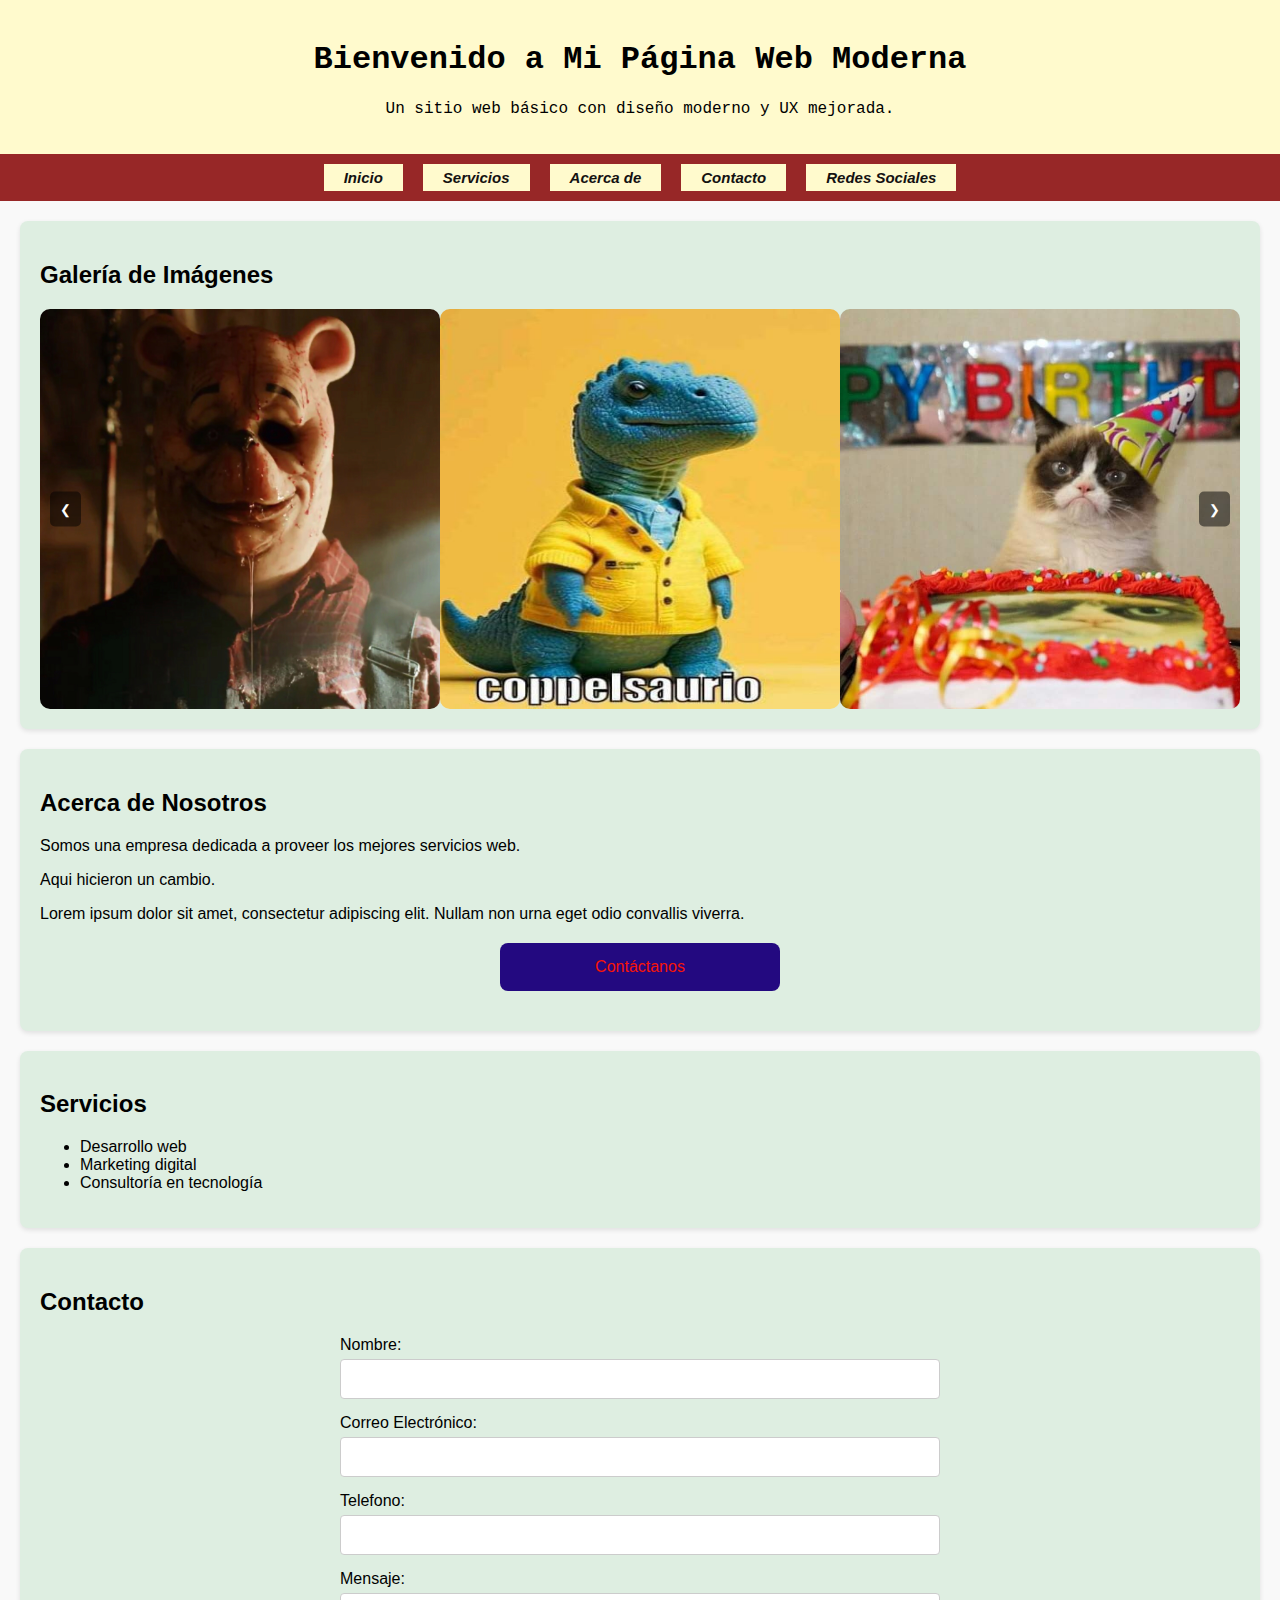
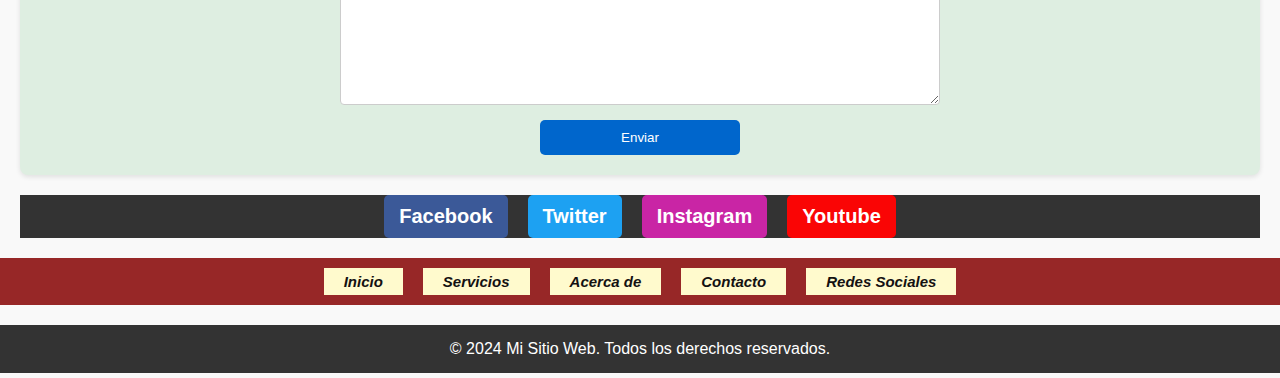
<file: MiPrimeraWeb/index.html>
<!DOCTYPE html>
<html lang="es">
<head>
    <!-- Define el tipo de documento como HTML5 -->
    <meta charset="UTF-8">
    <!-- Especifica el conjunto de caracteres como UTF-8 para admitir varios idiomas -->
    
    <!-- Controla el diseño responsive, haciendo que el sitio sea accesible en dispositivos móviles -->
    <meta name="viewport" content="width=device-width, initial-scale=1.0">
    
    <!-- Descripción de la página web para los motores de búsqueda -->
    <meta name="description" content="Página web básica con un diseño moderno.">
    
    <!-- Autor de la página web -->
    <meta name="author" content="Tu nombre">
    
    <!-- Título que aparecerá en la pestaña del navegador -->
    <title>Página Web Moderna</title>

    <!-- Enlazar los Estilos CSS para la página -->
    <link rel="stylesheet" href="/MiPrimeraWeb/main.css">
</head>
<body>

    <!-- Encabezado (Header) -->
    <header id="Inicio" >
        <h1>Bienvenido a Mi Página Web Moderna</h1>
        <p>Un sitio web básico con diseño moderno y UX mejorada.</p>
    </header>

    <!-- Barra de Navegación (Navigation) -->
    <nav>
        <a href="#Inicio">Inicio</a>
        <a href="#servicios">Servicios</a>
        <a href="#Acerca-de">Acerca de</a>
        <a href="#contacto">Contacto</a>
        <a href="#social-buttons">Redes Sociales</a>
    </nav>

    <!-- Contenedor Principal -->
    <div class="container">

        <!-- Carrusel de Imágenes (Carousel) -->
        <section>
            <h2>Galería de Imágenes</h2>
            <div class="carousel">
                <button class="carousel-button prev">&#10094;</button>
                <div class="carousel-container">
                    <img src="poohMALO.jpg" alt="Imagen 1">
                    <img src="coppelsaurio.jpg" alt="Imagen 2">
                    <img src="gatopastel.jpg" alt="Imagen 3">
                </div>
                <button class="carousel-button next">&#10095;</button>
            </div>
        </section>

        <!-- Sección Principal (Main Section) -->
        <section id="Acerca-de">
            <h2>Acerca de Nosotros</h2>
            <p>Somos una empresa dedicada a proveer los mejores servicios web.</p>
            <p>Aqui hicieron un cambio.</p>
            <p>Lorem ipsum dolor sit amet, consectetur adipiscing elit. Nullam non urna eget odio convallis viverra.</p>
            <a href="#contacto" class="btn-contacto">Contáctanos</a>
        </section>

        <!-- Otra Sección -->
        <section id="servicios">
            <h2>Servicios</h2>
            <ul>
                <li>Desarrollo web</li>
                <li>Marketing digital</li>
                <li>Consultoría en tecnología</li>
            </ul>
        </section>

        <!-- Sección de Formulario de Contacto -->
        <section id="contacto" class="form-section">
            <h2>Contacto</h2>
            <form action="#" method="post">
                <label for="name">Nombre:</label>
                <input type="text" id="name" name="name" required>

                <label for="email">Correo Electrónico:</label>
                <input type="email" id="email" name="email" required>

                
                <label for="telefono">Telefono:</label>
                <input type="tel" id="telefono" name="telefono" required maxlength="10" pattern="\d{10}" oninput="this.value = this.value.replace(/\D/g, '')">

                <label for="message">Mensaje:</label>
                <textarea id="message" name="message" rows="5" required></textarea>

                <button type="submit">Enviar</button>
            </form>
        </section>

        <!-- Botones de Redes Sociales Minimalistas -->
        <div id="social-buttons"class="social-buttons">
            <a href="https://facebook.com" target="_blank" class="facebook">Facebook</a>
            <a href="https://twitter.com" target="_blank" class="twitter">Twitter</a>
            <a href="https://instagram.com" target="_blank" class="instagram">Instagram</a>
            <a href="https://youtube.com" target="_blank" class="youtube">Youtube</a>
        </div>

    </div>

    <nav>
        <a href="#Inicio">Inicio</a>
        <a href="#servicios">Servicios</a>
        <a href="#Acerca-de">Acerca de</a>
        <a href="#contacto">Contacto</a>
        <a href="#social-buttons">Redes Sociales</a>
    </nav>

    <!-- Pie de Página (Footer) -->
    <footer>
        <p>&copy; 2024 Mi Sitio Web. Todos los derechos reservados.</p>
    </footer>

    <!-- JavaScript para el carrusel -->
    <script>
        const prevButton = document.querySelector('.prev');
        const nextButton = document.querySelector('.next');
        const carouselContainer = document.querySelector('.carousel-container');

        let offset = 0;

        prevButton.addEventListener('click', () => {
            offset += 100;
            if (offset > 0) {
                offset = -200;
            }
            carouselContainer.style.transform = `translateX(${offset}%)`;
        });

        nextButton.addEventListener('click', () => {
            offset -= 100;
            if (offset < -200) {
                offset = 0;
            }
            carouselContainer.style.transform = `translateX(${offset}%)`;
        });
    </script>

</body>
</html>
<!--practicar con este codigo editandolo-->
</file>
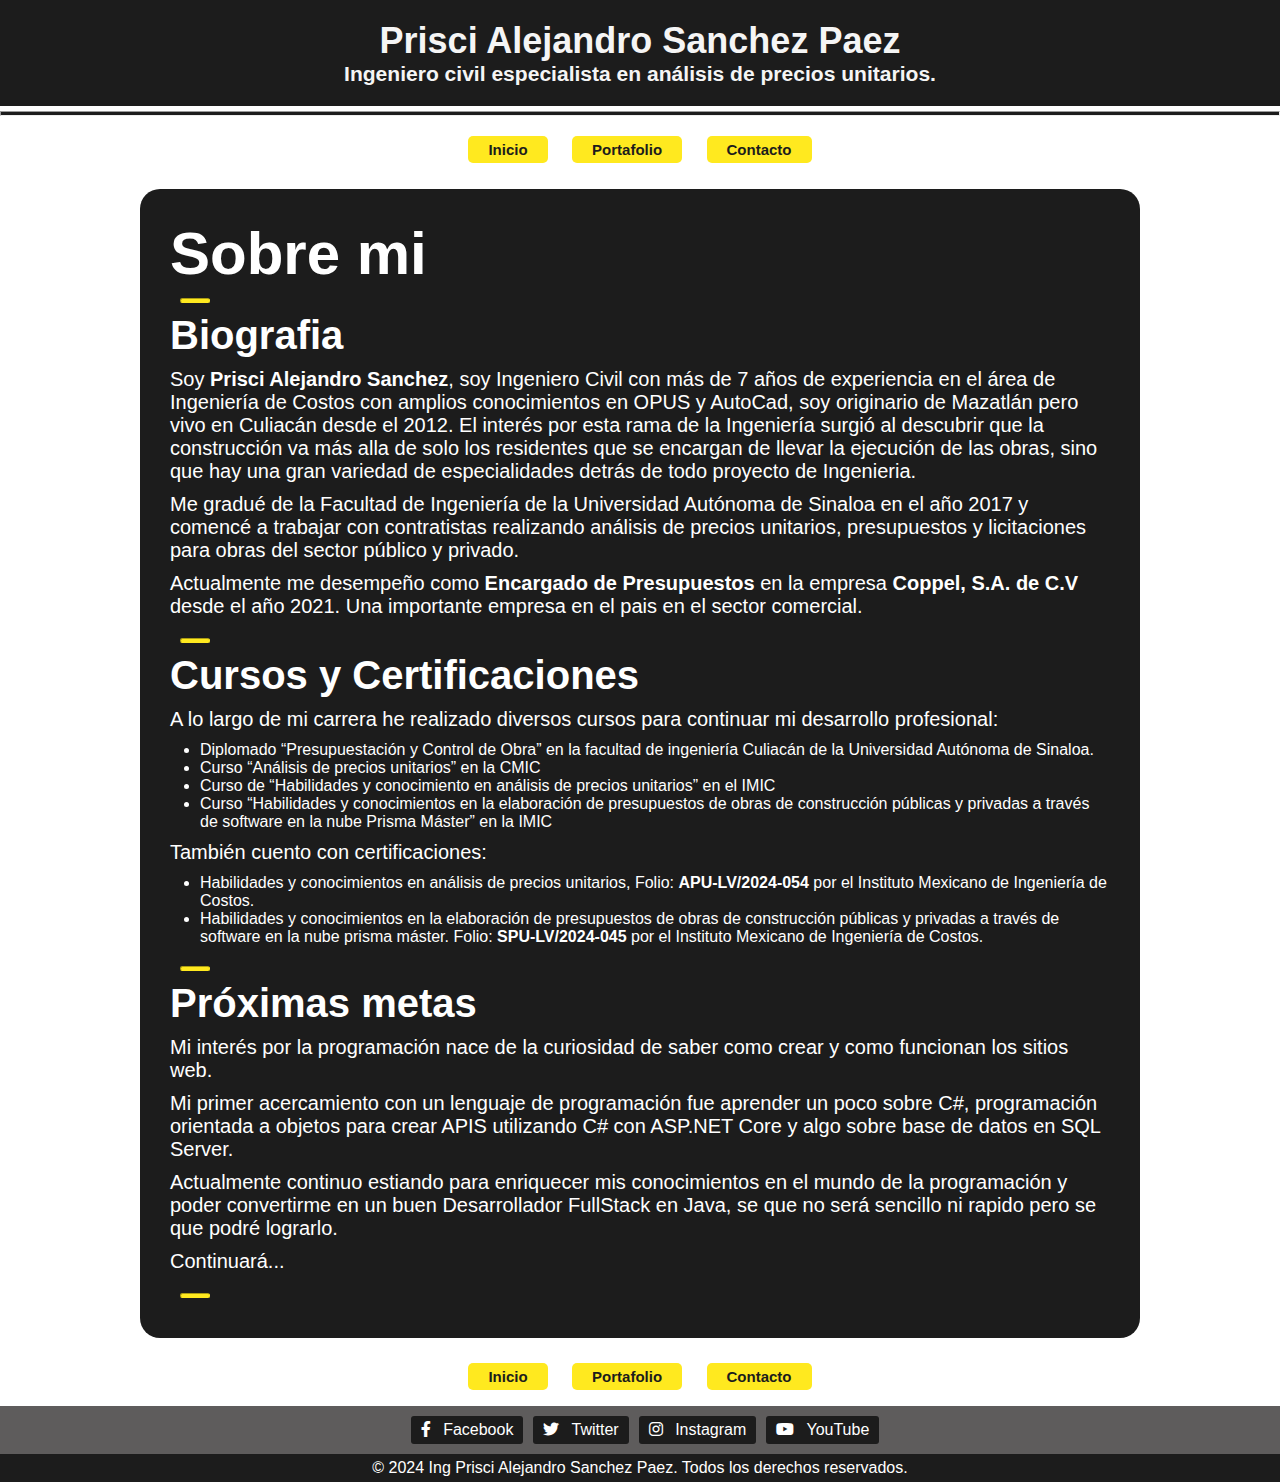
<file: Entregables/about.html>
<!DOCTYPE html>
<html lang="en">
<head>
    <meta charset="UTF-8">
    <meta name="viewport" content="width=device-width, initial-scale=1.0">
    <meta name="description" content="ING PRICSI ALEJANDRO SANCHEZ PAEZ">
    <link rel="stylesheet" href="style.css">
    <link rel="stylesheet" href="https://cdnjs.cloudflare.com/ajax/libs/font-awesome/6.0.0-beta3/css/all.min.css">
    <title>Sobre mi</title>
</head>
<body>
    <header id="Inicio">
        <h1>Prisci Alejandro Sanchez Paez</h1>
        <h3>Ingeniero civil especialista en análisis de precios unitarios.</h3>
    </header>
    <hr class="divider">
    <nav>
        <div class="botones-navegacion">
            <a href="index.html">Inicio</a>
            <a href="portafolio.html">Portafolio</a>
            <a href="contacto.html">Contacto</a>
        </div>
    </nav>

<div class="container-about">
    <h1>Sobre mi</h1>
    <hr class="divider-about">
    <h2>Biografia</h2>
    <p>
        Soy <strong>Prisci Alejandro Sanchez</strong>, soy Ingeniero Civil con más de 7 años de experiencia en el área de Ingeniería de Costos con amplios conocimientos en OPUS y AutoCad, soy originario de Mazatlán pero vivo en Culiacán desde el 2012. El interés por esta rama de la Ingeniería surgió al descubrir que la construcción va más alla de solo los residentes que se encargan de llevar la ejecución de las obras, sino que hay una gran variedad de especialidades detrás de todo proyecto de Ingenieria.
    </p>
    <p>
        Me gradué de la Facultad de Ingeniería de la Universidad Autónoma de Sinaloa en el año 2017 y comencé a trabajar con contratistas realizando análisis de precios unitarios, presupuestos y licitaciones para obras del sector público y privado.
    </p>
    <p>
        Actualmente me desempeño como <strong>Encargado de Presupuestos</strong> en la empresa <strong>Coppel, S.A. de C.V</strong> desde el año 2021. Una importante empresa en el pais en el sector comercial.
    </p>
    <hr class="divider-about">
    <h2>Cursos y Certificaciones</h2>
    <p>
        A lo largo de mi carrera he realizado diversos cursos para continuar mi desarrollo profesional:
    </p>
    <ul>
        <li>Diplomado “Presupuestación y Control de Obra” en la facultad de ingeniería Culiacán
            de la Universidad Autónoma de Sinaloa.</li>
        <li>Curso “Análisis de precios unitarios” en la CMIC</li>
        <li>Curso de “Habilidades y conocimiento en análisis de precios unitarios” en el IMIC</li>
        <li>Curso “Habilidades y conocimientos en la elaboración de presupuestos de obras de
            construcción públicas y privadas a través de software en la nube Prisma Máster” en la IMIC</li>
    </ul>
    <p>
        También cuento con certificaciones:
    </p>
    <ul>
        <li>Habilidades y conocimientos en análisis de precios unitarios, Folio: <strong>APU-LV/2024-054</strong> por el Instituto Mexicano de Ingeniería de Costos.</li>
        <li>Habilidades y conocimientos en la elaboración de presupuestos de obras de construcción públicas y privadas a través de software en la nube prisma máster. Folio: <strong>SPU-LV/2024-045</strong> por el Instituto Mexicano de Ingeniería de Costos.</li>
    </ul>
    <hr class="divider-about">
    <h2>Próximas metas</h2>
    <p>
        Mi interés por la programación nace de la curiosidad de saber como crear y como funcionan los sitios web.
    </p>
    <p>
        Mi primer acercamiento con un lenguaje de programación fue aprender un poco sobre C#, programación orientada a objetos para crear APIS utilizando C# con ASP.NET Core y algo sobre base de datos en SQL Server.
    </p>
    <p>
        Actualmente continuo estiando para enriquecer mis conocimientos en el mundo de la programación y poder convertirme en un buen Desarrollador FullStack en Java, se que no será sencillo ni rapido pero se que podré lograrlo.
    </p>
    <p>
        Continuará...
    </p>
    <hr class="divider-about">
</div>

<nav>
    <div class="botones-navegacion">
        <a href="index.html">Inicio</a>
        <a href="portafolio.html">Portafolio</a>
        <a href="contacto.html">Contacto</a>
    </div>
</nav>

<div id="social-buttons" class="social-buttons">
    <a href="https://www.facebook.com/prisci.sanchez.967" target="_blank" class="btn btn-facebook">
        <i class="fab fa-facebook-f"></i>
        Facebook
    </a>
    <a href="https://twitter.com" target="_blank" class="btn btn-twitter">
        <i class="fab fa-twitter"></i>
        Twitter
    </a>
    <a href="https://www.instagram.com" target="_blank" class="btn btn-instagram">
        <i class="fab fa-instagram"></i>
        Instagram
    </a>
    <a href="https://www.youtube.com" target="_blank" class="btn btn-youtube">
        <i class="fab fa-youtube"></i>
        YouTube
    </a>
</div>
<footer>
    <div>
        <p>© 2024 Ing Prisci Alejandro Sanchez Paez. Todos los derechos reservados.</p>
    </div>
</footer>
</body>
</html>
</file>
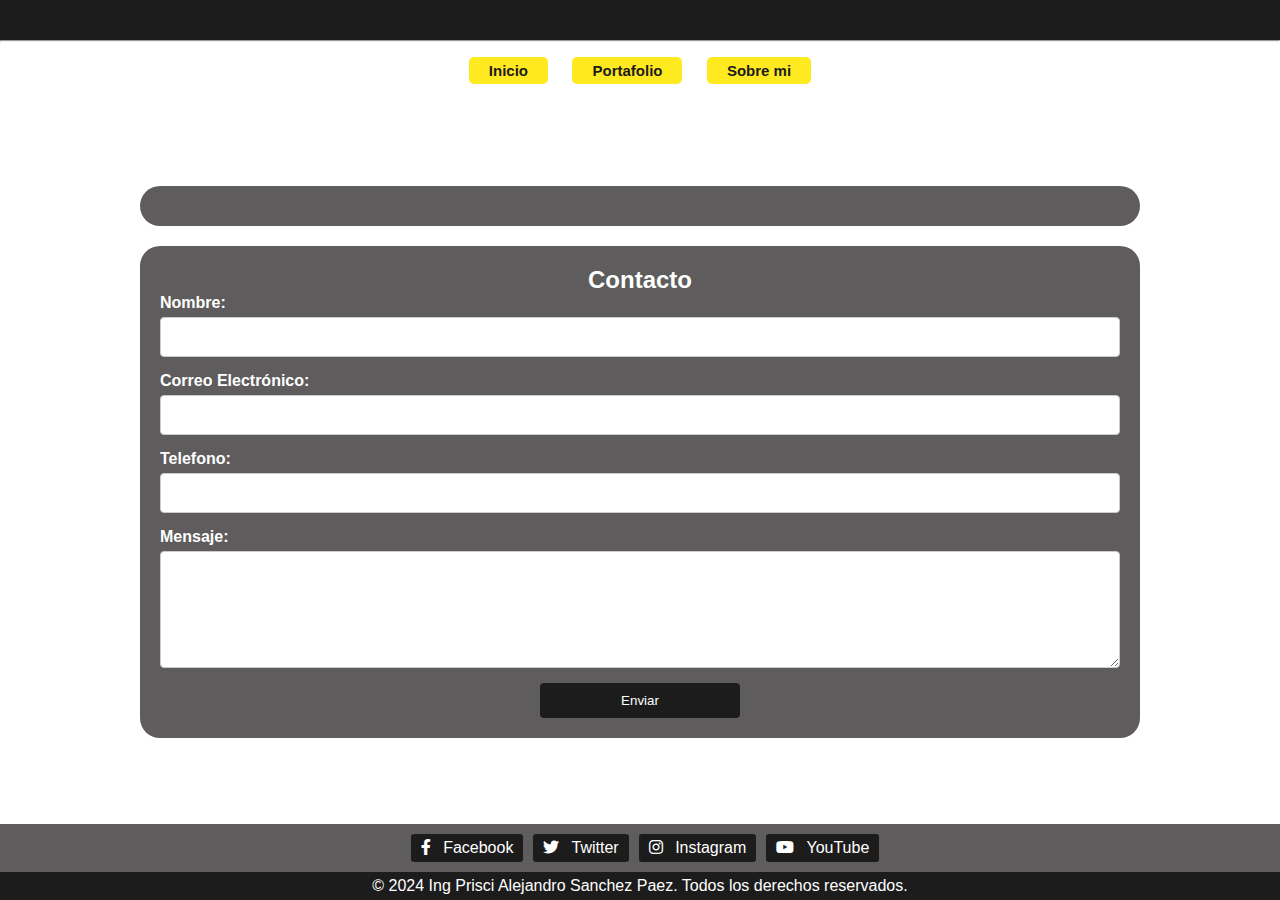
<file: Entregables/contacto.html>
<!DOCTYPE html>
<html lang="en">
  <head>
    <meta charset="UTF-8" />
    <meta name="viewport" content="width=device-width, initial-scale=1.0" />
    <meta name="description" content="ING PRICSI ALEJANDRO SANCHEZ PAEZ" />
    <link rel="stylesheet" href="style.css" />
    <link
      rel="stylesheet"
      href="https://cdnjs.cloudflare.com/ajax/libs/font-awesome/6.0.0-beta3/css/all.min.css"
    />
    <title>Contacto</title>
  </head>

  <body>
    <header id="Inicio"></header>
    <hr id="divider" />
    <nav>
      <div class="botones-navegacion">
        <a href="index.html">Inicio</a>
        <a href="portafolio.html">Portafolio</a>
        <a href="about.html">Sobre mi</a>
      </div>
    </nav>
    <section>
      <div class="container"></div>

      <div class="container">
        <h2>Contacto</h2>
        <form action="#" method="post" class="form">
          <label for="name">Nombre:</label>
          <input type="text" id="name" name="name" required />

          <label for="email">Correo Electrónico:</label>
          <input type="email" id="email" name="email" required />

          <label for="telefono">Telefono:</label>
          <input
            type="tel"
            id="telefono"
            name="telefono"
            required
            maxlength="10"
            pattern="\d{10}"
            oninput="this.value = this.value.replace(/\D/g, '')"
          />

          <label for="message">Mensaje:</label>
          <textarea id="message" name="message" rows="5" required></textarea>

          <button type="submit">Enviar</button>
        </form>
      </div>
    </section>
    <div id="social-buttons" class="social-buttons">
      <a
        href="https://www.facebook.com/prisci.sanchez.967"
        target="_blank"
        class="btn btn-facebook"
      >
        <i class="fab fa-facebook-f"></i>
        Facebook
      </a>
      <a href="https://twitter.com" target="_blank" class="btn btn-twitter">
        <i class="fab fa-twitter"></i>
        Twitter
      </a>
      <a
        href="https://www.instagram.com"
        target="_blank"
        class="btn btn-instagram"
      >
        <i class="fab fa-instagram"></i>
        Instagram
      </a>
      <a href="https://www.youtube.com" target="_blank" class="btn btn-youtube">
        <i class="fab fa-youtube"></i>
        YouTube
      </a>
    </div>
    <footer>
      <div>
        <p>
          © 2024 Ing Prisci Alejandro Sanchez Paez. Todos los derechos
          reservados.
        </p>
      </div>
    </footer>
  </body>
</html>
</file>
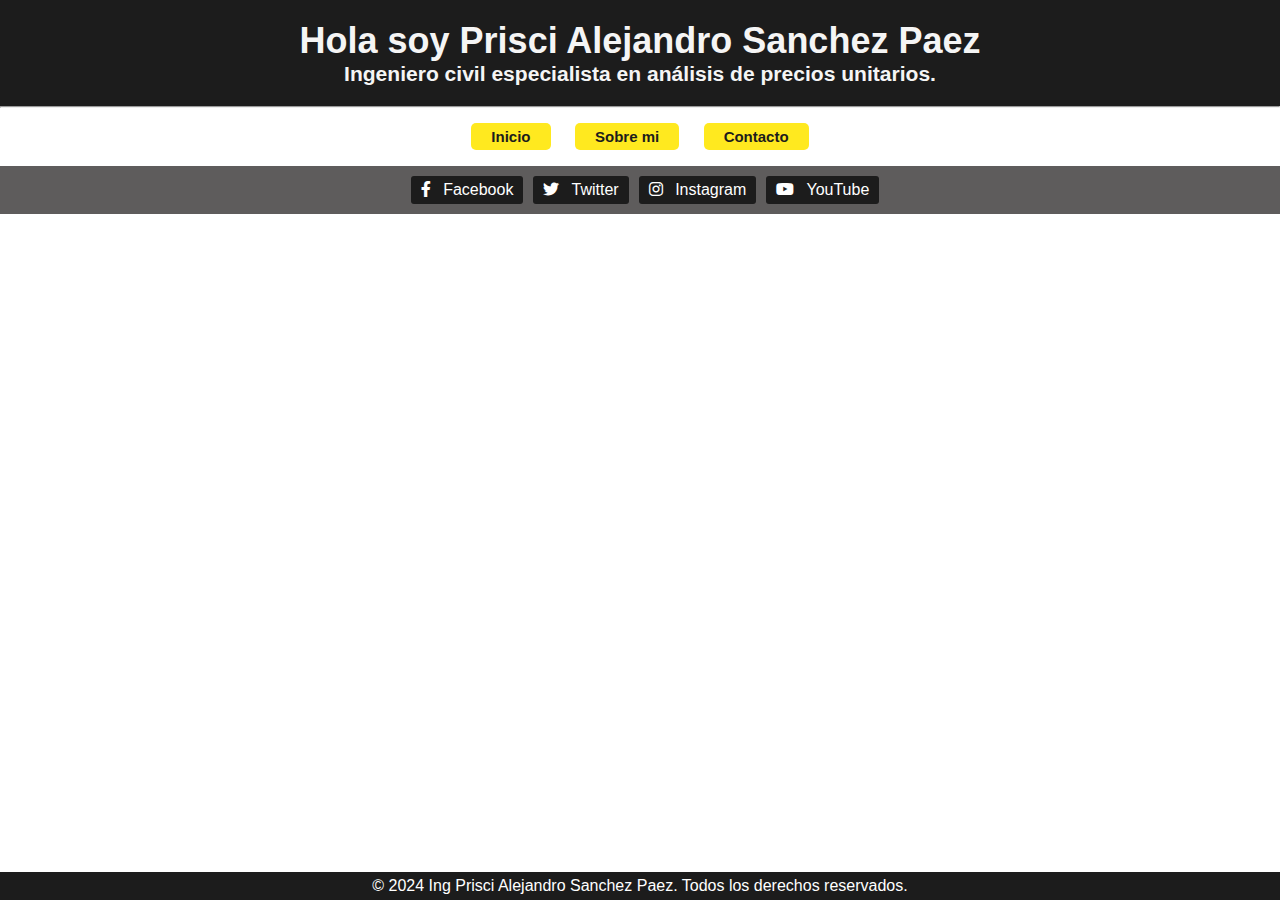
<file: Entregables/portafolio.html>
<!DOCTYPE html>
<html lang="en">
<head>
    <meta charset="UTF-8">
    <meta name="viewport" content="width=device-width, initial-scale=1.0">
    <meta name="description" content="ING PRICSI ALEJANDRO SANCHEZ PAEZ">
    <link rel="stylesheet" href="style.css">
    <link rel="stylesheet" href="https://cdnjs.cloudflare.com/ajax/libs/font-awesome/6.0.0-beta3/css/all.min.css">
    <title>Portaolio</title>
</head>
<body>
    <header id="Inicio">
        <h1>Hola soy Prisci Alejandro Sanchez Paez</h1>
        <h3>Ingeniero civil especialista en análisis de precios unitarios.</h3>
    </header>
    <hr id="divider">
    <nav>
        <div class="botones-navegacion">
            <a href="index.html">Inicio</a>
            <a href="about.html">Sobre mi</a>   
            <a href="contacto.html">Contacto</a>
        </div>
    </nav>
    <div id="social-buttons" class="social-buttons">
        <a href="https://www.facebook.com/prisci.sanchez.967" target="_blank" class="btn btn-facebook">
            <i class="fab fa-facebook-f"></i>
            Facebook
        </a>
        <a href="https://twitter.com" target="_blank" class="btn btn-twitter">
            <i class="fab fa-twitter"></i>
            Twitter
        </a>
        <a href="https://www.instagram.com" target="_blank" class="btn btn-instagram">
            <i class="fab fa-instagram"></i>
            Instagram
        </a>
        <a href="https://www.youtube.com" target="_blank" class="btn btn-youtube">
            <i class="fab fa-youtube"></i>
            YouTube
        </a>
    </div>
    <footer>
        <div>
            <p>© 2024 Ing Prisci Alejandro Sanchez Paez. Todos los derechos reservados.</p>
        </div>
    </footer>
</body>
</html>
</file>
<file: MiPrimeraWeb/main.css>
/* Define el estilo del cuerpo, fuentes, márgenes y color de fondo */
        body {
            font-family: 'Arial', sans-serif;
            margin: 0;
            padding: 0;
            background-color: #f9f9f9;
        }

        /* Estilo para el encabezado (header) */
        header {
            background-color: lemonchiffon; /* Color de fondo azul */
            color: black; /* Texto blanco */
            padding: 20px; /* Relleno interno del encabezado */
            text-align: center; /* Alinea el texto al centro */
            font-family: 'Courier New', Courier, monospace;
        }

        /* Estilo para la barra de navegación */
        nav {
            display:flex;
            justify-content:center; /* Centra los enlaces horizontalmente */
            background-color: #972727; /* Color de fondo oscuro */
            padding: 10px; /* Espaciado dentro de la barra */
        }

        /* Estilo para los enlaces de la navegación */
        nav a {
            color: rgb(20, 17, 17); /* Color de texto blanco */
            font-size: 15px;
            font-weight:bold;
            font-style: oblique;
            padding: 5px 20px; /* Relleno interno de los enlaces */
            text-decoration: none; /* Elimina el subrayado */
            margin: 0 10px; /* Espacio entre los enlaces */
            background: lemonchiffon;
        }

        /* Cambia el fondo del enlace cuando se pasa el cursor por encima */
        nav a:hover {
            background-color: #148623;
        }

        /* Contenedor principal que limita el ancho del contenido */
        .container {
            max-width: 1500px;
            margin: 0 auto; /* Centra el contenido horizontalmente */
            padding: 20px; /* Relleno interno */
        }

        /* Estilo para las secciones de contenido */
        section {
            padding: 20px;
            background-color: rgb(222, 238, 225); /* Fondo blanco */
            margin-bottom: 20px; /* Espacio debajo de la sección */
            border-radius: 8px; /* Bordes redondeados */
            box-shadow: 0 2px 5px rgba(0, 0, 0, 0.1); /* Sombra sutil para darle profundidad */
        }

        /* Estilos para el carrusel de imágenes */
        .carousel {
            display: auto;
            width: 100% ;
            overflow: hidden; /* Oculta las imágenes que están fuera de la vista */
            position: relative; /* Para posicionar los botones de control */
        }

        /* Define el estilo de las imágenes del carrusel */
        .carousel img {
            width:100%;
            height:auto;
            max-height: 400px;
            border-radius: 10px; /* Bordes redondeados para las imágenes */
        }

        /* Contenedor de las imágenes del carrusel */
        .carousel-container {
            display:flex;
            transition: transform 0.5s ease-in-out; /* Animación de transición suave */
        }

        /* Estilos para los botones de control del carrusel (izquierda/derecha) */
        .carousel-button {
            position: absolute; /* Se posicionan dentro del contenedor del carrusel */
            top: 50%; /* Verticalmente centrados */
            transform: translateY(-50%); /* Alineación perfecta centrada */
            background-color: rgba(0, 0, 0, 0.5); /* Fondo semitransparente */
            color: white; /* Texto blanco */
            border: none; /* Sin bordes */
            padding: 10px; /* Espaciado interno */
            cursor: pointer; /* Cursor cambia a mano al pasar sobre el botón */
        }

        /* Botón para retroceder en el carrusel */
        .carousel-button.prev {
            left: 10px;
        }

        /* Botón para avanzar en el carrusel */
        .carousel-button.next {
            right: 10px;
        }

        /* Estilo básico para los botones generales */
        button {
            padding: 10px 20px;
            background-color: #0066cc; /* Color de fondo azul */
            color: white; /* Texto blanco */
            border: none;
            border-radius: 5px; /* Bordes redondeados */
            cursor: pointer;
        }

        /* Estilo hover para los botones: Cambia el fondo cuando se pasa el cursor */
        button:hover {
            background-color: #c72611;
        }

        /* Contenedor de los botones de redes sociales */
        .social-buttons {
            display: flex;
            justify-content: center; /* Centra los botones */
            background-color: #333;
            margin:0 0; /* Margen superior e inferior */
        }

        /* Estilos para los botones de redes sociales */
        .social-buttons a {
            margin: 0 10px;
            text-decoration: none; /* Elimina el subrayado de los enlaces */
            color: white; /* Texto blanco */
            padding: 10px 15px;
            border-radius: 5px;
            display: inline-block;
            font-size: 20px;
            font-weight: bold; /* Texto en negrita */
        }

        /* Reduce la opacidad al pasar el cursor por encima */
        .social-buttons a:hover {
            opacity: 0.8;
        }

        /* Estilos específicos para cada red social */
        .social-buttons a.facebook {
            background-color: #3b5998; /* Azul de Facebook */
        }

        .social-buttons a.twitter {
            background-color: #1DA1F2; /* Azul de Twitter */
        }

        .social-buttons a.instagram {
            background-color: #c925a5; /* Rosa de Instagram */
        }

        .social-buttons a.youtube {
            background-color: #fa0505; /* Rosa de Instagram */
        }

        /* Estilo del pie de página */
        footer {
            background-color: #333;
            color: white;
            text-align: center;
            padding: 10px 0;
            margin-top: 20px;
        }

        footer p {
            margin: 5px;
        }

        /* Botón de contacto que lleva al formulario */
        .btn-contacto {
            display: block;
            width: 250px;
            margin: 20px auto;
            text-align: center;
            background-color: #230980;
            color: rgb(248, 21, 5);
            padding: 15px;
            text-decoration: none;
            border-radius: 8px;
        }

        .btn-contacto:hover {
            background-color: #dfe21d;
        }

        /* Estilo del formulario */
        form {
            display: flex;
            flex-direction: column;
            max-width: 600px;
            margin: 0 auto;
        }

        form label {
            margin-bottom: 5px;
        }

        form input, form textarea {
            margin-bottom: 15px;
            padding: 10px;
            font-size: 16px;
            border: 1px solid #ccc;
            border-radius: 4px;
        }

        form button {
            align-self: center;
            width: 100%;
            max-width: 200px;
        }
</file>
<file: Entregables/style.css>
* {
    margin: 0;
    padding: 0;
    box-sizing:border-box;
}

body {
    font-family:'Segoe UI', Tahoma, Geneva, Verdana, sans-serif;
    margin: auto;
    background-color: white;
    display: flex;
    flex-direction: column; /* Alinea los elementos en columna */
    min-height: 100vh; /* Asegura que el body ocupe al menos el 100% de la altura de la ventana */
}

header {
    background: #1C1C1C;
    color: whitesmoke; /* Texto blanco */
    text-align: center; /* Alinea el texto al centro */
    font-size: large;
    padding: 20px;
}

.divider {
    margin: 5px 0 5px;
    width: auto;
    height: 5px;
    background: #1C1C1C;
}

nav {
    display: flex;
    justify-content: center;
    align-items: center;
    margin: 10px auto;
    flex-direction: column;
    padding: 10px;
}

nav h1 {
    color: #1C1C1C;
    font-size: 50px;
    margin: auto;
}

/* Estilo para los enlaces de la navegación */
nav a {
    color: #1C1C1C; /* Color de texto blanco */
    font-size: 15px;
    font-weight: bold;
    padding: 5px 20px; /* Relleno interno de los enlaces */
    text-decoration: none; /* Elimina el subrayado */
    margin: 10px 10px; /* Espacio entre los enlaces */
    background: #FFE91F;
    border-radius: 5px;
}

/* Cambia el fondo del enlace cuando se pasa el cursor por encima */
nav a:hover {
    background-color: #148623;
    color: aliceblue;
}

section {
    flex-grow: 1; /* Permite que la sección principal crezca para llenar el espacio */
    display: flex;
    flex-direction: column;
    justify-content: center;
    align-items: center;
}

.container-img {
    display: flex;
    justify-content: center; /* Centra las imágenes horizontalmente */
    align-items: center; /* Centra las imágenes verticalmente */
    padding: 10px;
    margin: 0 auto;
    flex-direction: row; /* Cambiar a fila */
}

.container-img img {
    max-width: 80%; /* Se adapta al ancho del contenedor */
    height: auto; /* Mantiene la proporción de la imagen */
    width: 500px; /* O puedes especificar un ancho fijo aquí */
    border-radius: 10px;
}

.btn-contacto {
    display: block;
    width: 250px;
    margin: 20px auto;
    text-align: center;
    background-color: #230980;
    color: rgb(248, 21, 5);
    padding: 15px;
    text-decoration: none;
    border-radius: 8px;
}

.btn {
    padding: 5px 10px;
    color: white;
    border-radius: 3px;
    cursor: pointer;
    text-decoration: none;
    margin-left: 10px;
}

/* Botones de redes sociales */
.social-buttons {
    display: flex;
    justify-content: center; /* Centra los botones horizontalmente */
    padding: 10px; /* Espaciado dentro del contenedor */
    background: rgb(94, 92, 92); /* Fondo de los botones */
    margin: 0; /* Elimina márgenes para que esté justo arriba del footer */
}

.btn-facebook {background-color: #1C1C1C; /* Color de Facebook */}
.btn-twitter {background-color: #1C1C1C; /* Color de Twitter */}
.btn-instagram {background-color: #1C1C1C; /* Color de Instagram */}
.btn-youtube {background-color: #1C1C1C; /* Color de YouTube */}
.btn i {margin-right: 8px; /* Espacio entre el ícono y el texto */}

.btn-facebook:hover {background-color: #3b5998;}
.btn-twitter:hover {background-color: #1da1f2;}
.btn-instagram:hover {background-color: #e1306c;}
.btn-youtube:hover {background-color: #ff0000;}

.container {
    display: flex;
    background: rgb(94, 92, 92);
    color: #FFFFFF;
    border-radius: 20px;
    width: 95%;
    max-width: 1000px;
    margin: 10px auto; /* Centra el contenido horizontalmente */
    padding: 20px; /* Relleno interno */
    flex-direction: column;
}

.container-about {
    display: flex;
    background: #1C1C1C;
    color: #FFFFFF;
    border-radius: 20px;
    width: 95%;
    max-width: 1000px;
    margin: 10px auto;
    padding: 30px;
    flex-direction: column;
}

.container-about h1 {
    font-size: 60px;
}

.container-about h2 {
    font-size: 40px;
    margin-bottom: 10px;
}

.container-about p {
    margin-bottom: 10px;
    font-size: 20px;
}

.container-about ul {
    margin-bottom: 10px
}

.container-about li {
    margin-left: 30px;
}

.divider-about {
    margin: 10px;
    width: 30px;
    height: 5px;
    background: #FFE91F;
    border-color: #FFE91F;
    border-radius: 3px;
}

.form-section {
    background-color: lemonchiffon; /* Fondo blanco */
    padding: 20px; /* Relleno interno */
    border-radius: 8px; /* Bordes redondeados */
    box-shadow: 0 2px 5px rgba(0, 0, 0, 0.1); /* Sombra sutil */
}

.form {
    display: flex;
    flex-direction: column; /* Alinea los elementos en columna */
}

form label {
    margin-bottom: 5px;
    font-weight: bold; /* Añade negrita a las etiquetas */
}

form input, form textarea {
    margin-bottom: 15px;
    padding: 10px;
    font-size: 16px;
    border: 1px solid #ccc;
    border-radius: 4px;
    background: white;
}

form button {
    align-self: center; /* Centra el botón */
    width: 100%; /* Botón ocupa todo el ancho del formulario */
    max-width: 200px; /* Ancho máximo del botón */
    padding: 10px;
    background-color: #1C1C1C; /* Color del botón */
    color: white; /* Color del texto */
    border: none; /* Sin borde */
    border-radius: 4px; /* Bordes redondeados */
    cursor: pointer; /* Cambia el cursor al pasar el ratón */
}

form button:hover {
    background-color: #148623; /* Color al pasar el ratón */
}

.container h2 {
    text-align  : center;
}

footer {
    background-color: #1C1C1C;
    color: #FFFFFF;
    text-align: center;
    padding: 5px; /* Espaciado superior e inferior */
    margin-top: auto;
}
</file>
